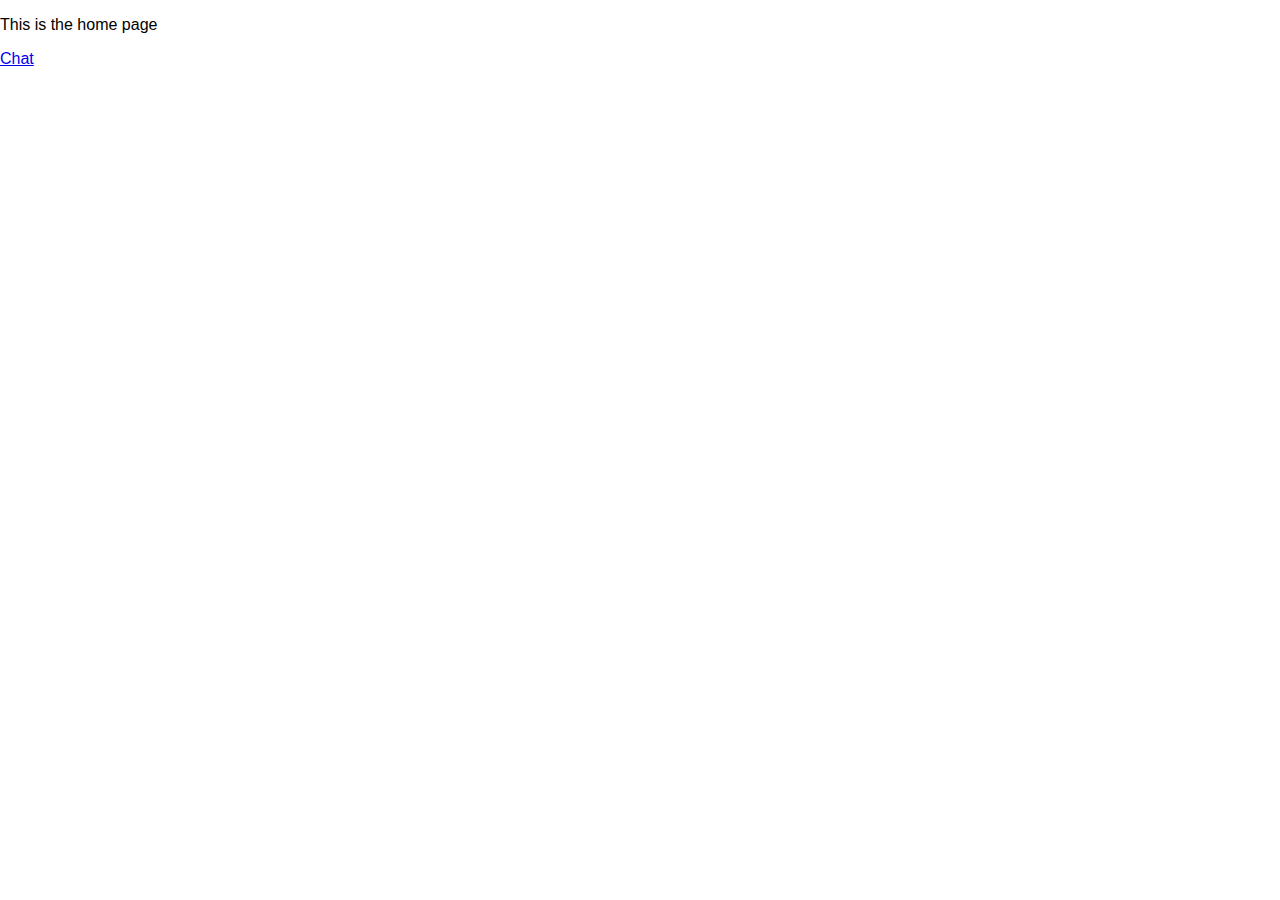
<file: public/index.html>
<!DOCTYPE html>

<html lang="en">
    <head>
        <meta charset="utf-8">
        <meta http-equiv="X-UA-Compatible" content="IE=edge">
        <title>Home page</title>
        <meta name="description" content="">
        <meta name="viewport" content="width=device-width, initial-scale=1">
        <link rel="stylesheet" href="css/demo.css">
    </head>
    <body>
        <p>This is the home page</p>

        <p><a href = "chat.html">Chat</a></p>
        
        <script src="js/client.js" async defer></script>
     

    </body>
</html>
</file>
<file: public/css/demo.css>
* {
    box-sizing: border-box;
  }
  
  body {
    margin: 0;
    font-family: Arial, Helvetica, sans-serif;
  }
  
  /* Style the side navigation */
  .sidenav {
    height: 100%;
    width: 200px;
    position: fixed;
    z-index: 1;
    top: 0;
    left: 0;
    background-color: #111;
    overflow-x: hidden;
  }

  /*make the active user text inherit style from container*/

  .inbox__people{
      color: white;
      padding: 16px;
  }
  
  
  /* Side navigation links */
  .sidenav a {
    color: white;
    padding: 16px;
    text-decoration: none;
    display: block;
  }


  
  /* Change color on hover */
  .sidenav a:hover {
    background-color: #ddd;
    color: black;
  }
  
  /* Style the content */
  .content {
    margin-left: 200px;
    padding-left: 20px;
  }
</file>
